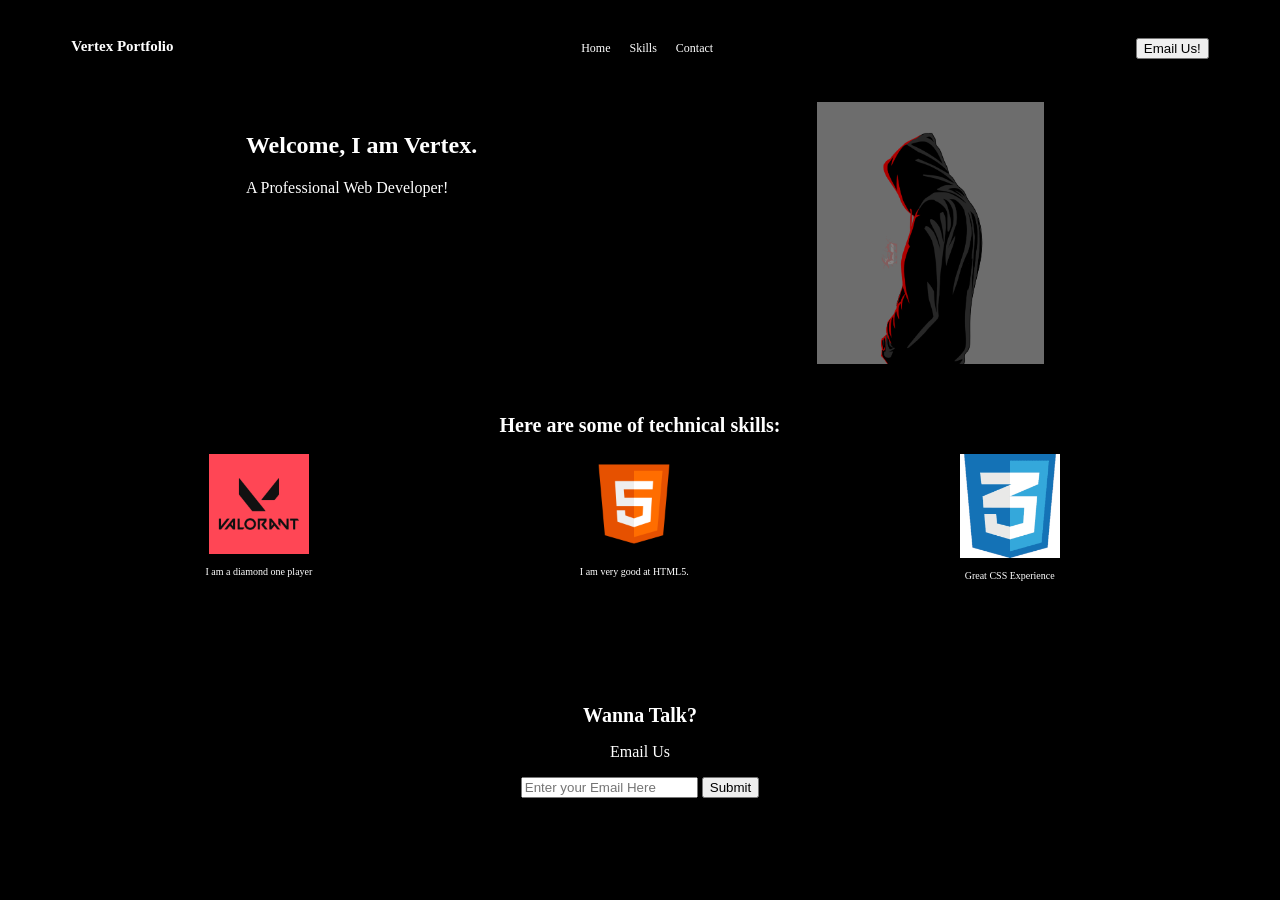
<file: profile.html>
<!DOCTYPE html>
<html lang="en">
<head>
    <meta charset="UTF-8">
    <meta http-equiv="X-UA-Compatible" content="IE=edge">
    <meta name="viewport" content="width=device-width, initial-scale=1.0">
    <link rel="stylesheet" href="profile.css">
    <title>Personal Profile Project</title>
</head>
<body>
    <div class="container">
        <div class="spc">
            <div class="title">
                <h1 class="header">Vertex Portfolio</h1>
            </div>
                <nav id="navbar">
                    <ul>
                        <li><a href="#Home">Home</a></li>
                        <li><a href="#Skills">Skills</a></li>
                        <li><a href="#Contact">Contact</a></li>
                    </ul>
                </nav>
                <form>
                    <button class="lgbtq" type="button">
                        Email Us!
                    </button>
                </form>
        </div>
            <section id="Home">
                <div class="space">
                    <div class="top-sec">
                        <h1>Welcome, I am Vertex.</h1>
                        <p>A Professional Web Developer!</p>
                    </div>
                    <img class="imgg" src="./images/024c806f7893f3e6aa0e72b5b9637795.png">
                </div>
            </section>
            <section class="skills" id="Skills">
                <h1 class="idk">Here are some of technical skills:</h1>
                <div class="boxes">
                    <div class="box">
                        <img class="qe" src="./images/valorant-logo-FAB2CA0E55-seeklogo.com.png">
                        <p class="p">I am a diamond one player</p>
                    </div>
                    <div class="box">
                        <img class="qe" src="./images/lggg.png">
                        <p class="p">I am very good at HTML5.</p>
                    </div>
                    <div class="box">
                        <img class="qe" src="./images/sfsdfdsfds.png">
                        <p class="p">Great CSS Experience</p>
                    </div>
                </div>
            </section>
            <footer id="Contact">
                <div class="oo">
                    <h1>Wanna Talk?</h1>
                    <p>Email Us</p>
                    <form>
                        <input type="email" class="wo" placeholder="Enter your Email Here">
                        <button type="sumbit" class="wi">Submit</button>
                    </form>
                </div>
            </footer>
    </div>
</body>
</html>
</file>
<file: profile.css>
body {
    font-size: 16px;
    font-family:'Trebuchet MS';
    color: #fff;
    background: black;
}
.spc {
    display: flex;
    justify-content: space-between;
}
.spc img{
    width: 20%;
    height: 20%;
}
.container {
    width: 90%;
    margin: auto;
    overflow: hidden;
}
.title {
    padding: 0;
    margin-left: 0;
    margin-right: 0;
}
.header {
    font-size: 15px;
    color: #fff;
    padding: 0;
    margin: 0;
    margin-top: 30px;
}
#navbar {
    color: #fff;
    display: flex;
    justify-content: center;
    padding: 30px;
}

#navbar ul{
    padding: 0;
    list-style: none;
    margin-top: 0;
}
#navbar ul li{
    display: inline;
    font-size: 12px;
    padding-right: 15px;
}
#navbar ul li a{
    text-decoration: none;
    color: #fff;
}
#navbar ul li a:hover{
    color: lightblue;
}
.lgbtq {
    margin-top: 30px;
}
.lgbtq:hover {
    background-color: grey;
}
.top-sec {
    padding: 10px;
    color:#fff;
}
.imgg {
    width: 20%;
}
.skills {
    margin-top: 50px;
}
.space {
    display: flex;
    justify-content: space-around;
}
.idk {
    text-align: center;
    font-size: 20px;
}
.boxes .box{
    float: left;
    width: 33%;
    font-size: 10px;
    text-align: center;
    margin-bottom: 10%;
}
.boxes img{
    width: 100px;
}
#Contact {
    clear: both;
}
#Contact h1{
    font-size: 20px;
}
.oo {
    text-align: center;
}
@media(max-width: 400px){
    #navbar, .title, .lgbtq{
        float: none;
        text-align: center;
        font-size: 8px;
        
    }
    .imgg {
        width: 60%;
    }
    .top-sec{
        margin-left: 10%;
    }
    .boxes, .boxes .box, .p{
        margin: auto;
        float: none;
        margin-bottom: 10px;
    }
    .wi, .wo {
        width: 100%;
    }
}
</file>
<file: Website/profile.css>
body {
    font-size: 16px;
    font-family:'Trebuchet MS';
    color: #fff;
    background: black;
}
.spc {
    display: flex;
    justify-content: space-between;
}
.spc img{
    width: 20%;
    height: 20%;
}
.container {
    width: 90%;
    margin: auto;
    overflow: hidden;
}
.title {
    padding: 0;
    margin-left: 0;
    margin-right: 0;
}
.header {
    font-size: 15px;
    color: #fff;
    padding: 0;
    margin: 0;
    margin-top: 30px;
}
#navbar {
    color: #fff;
    display: flex;
    justify-content: center;
    padding: 30px;
}

#navbar ul{
    padding: 0;
    list-style: none;
    margin-top: 0;
}
#navbar ul li{
    display: inline;
    font-size: 12px;
    padding-right: 15px;
}
#navbar ul li a{
    text-decoration: none;
    color: #fff;
}
#navbar ul li a:hover{
    color: lightblue;
}
.lgbtq {
    margin-top: 30px;
}
.lgbtq:hover {
    background-color: grey;
}
.top-sec {
    padding: 10px;
    color:#fff;
}
.imgg {
    width: 20%;
}
.skills {
    margin-top: 50px;
}
.space {
    display: flex;
    justify-content: space-around;
}
.idk {
    text-align: center;
    font-size: 20px;
}
.boxes .box{
    float: left;
    width: 33%;
    font-size: 10px;
    text-align: center;
    margin-bottom: 10%;
}
.boxes img{
    width: 100px;
}
#Contact {
    clear: both;
}
#Contact h1{
    font-size: 20px;
}
.oo {
    text-align: center;
}
@media(max-width: 400px){
    #navbar, .title, .lgbtq{
        float: none;
        text-align: center;
        font-size: 8px;
        
    }
    .imgg {
        width: 60%;
    }
    .top-sec{
        margin-left: 10%;
    }
    .boxes, .boxes .box, .p{
        margin: auto;
        float: none;
        margin-bottom: 10px;
    }
    .wi, .wo {
        width: 100%;
    }
}
</file>
